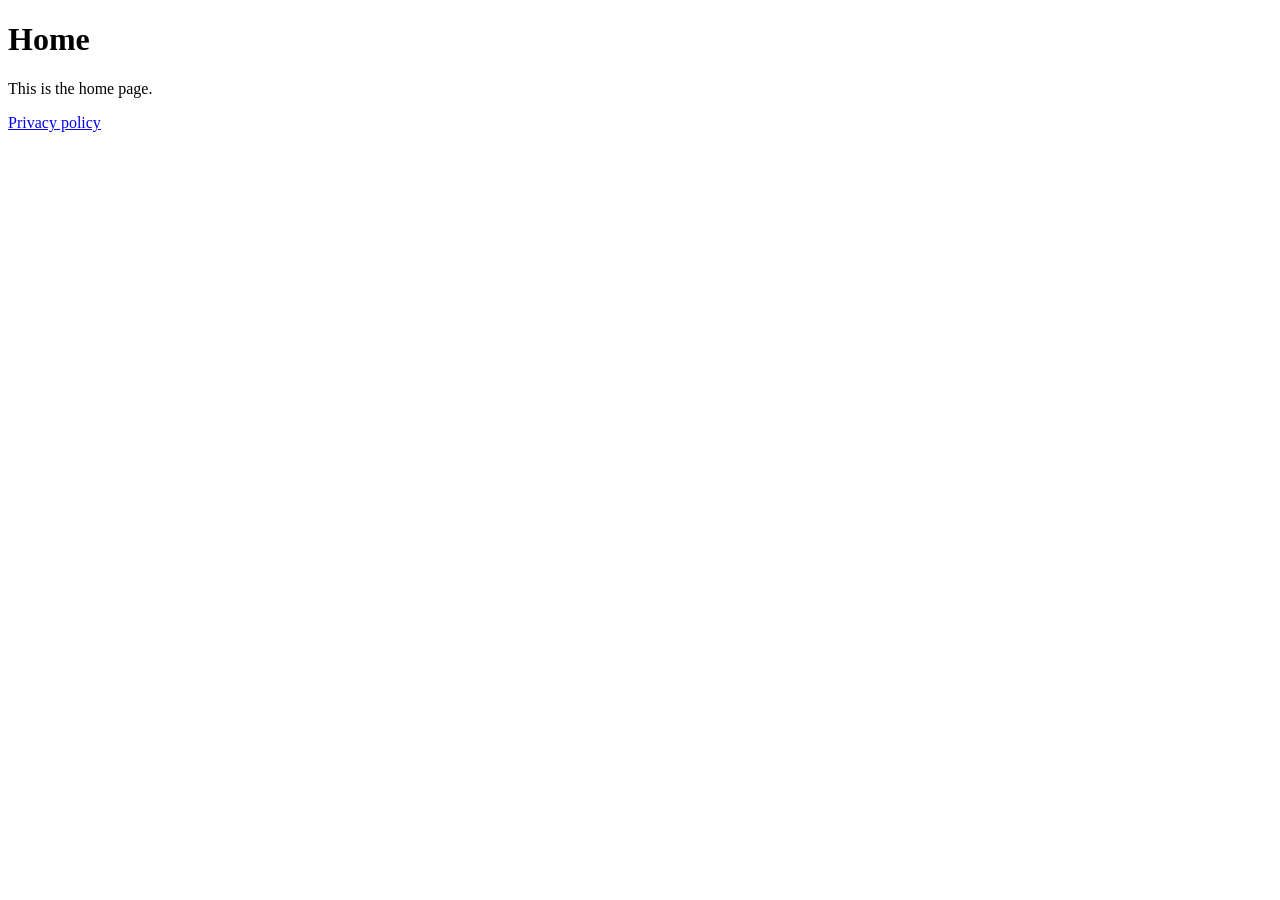
<file: index.html>
<!doctype html>
<html lang="en"><head><meta charset="utf-8"><title>Home</title></head>
<body>
<h1>Home</h1>
<p>This is the home page.</p>
<p><a href="privacy.html">Privacy policy</a></p>
</body></html>
</file>
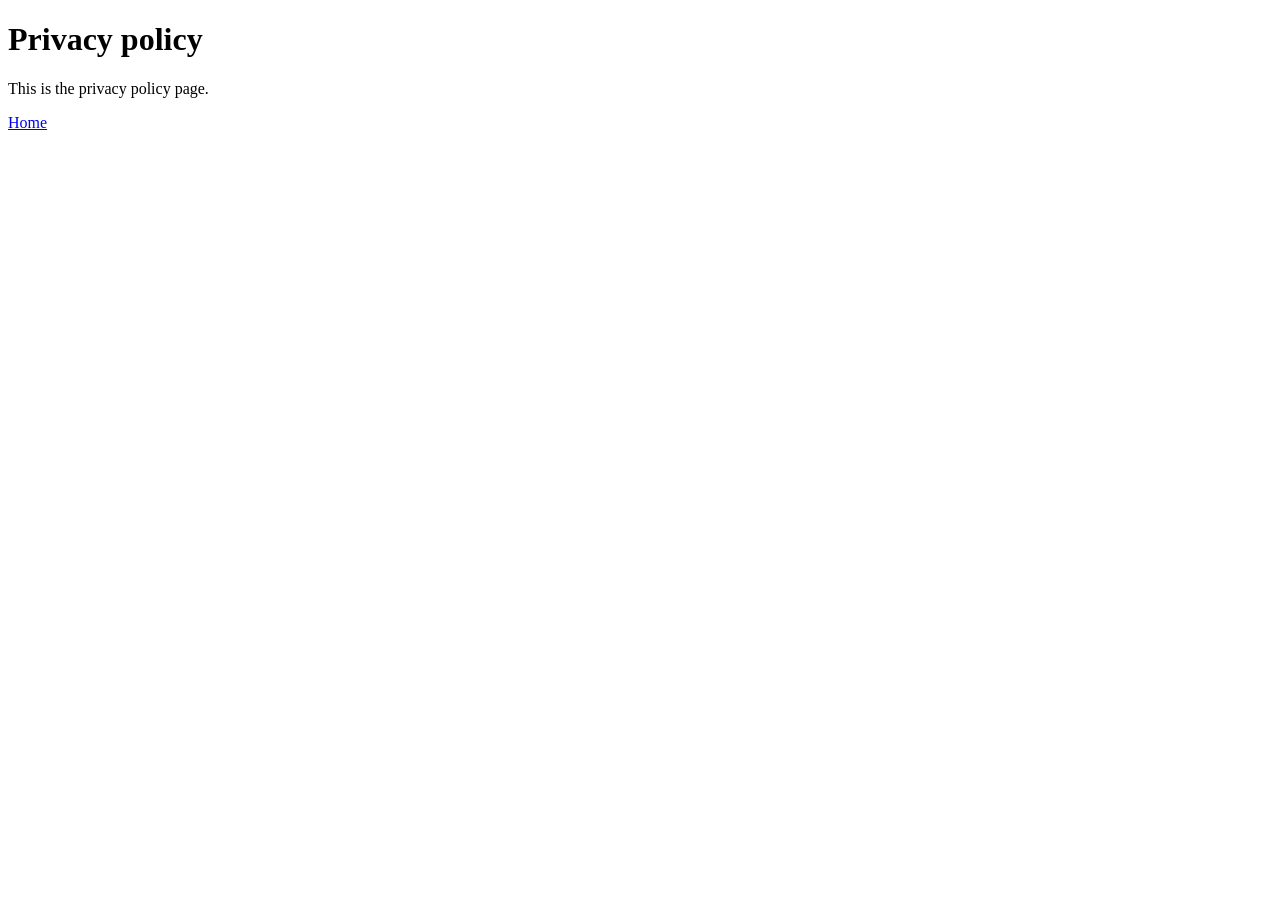
<file: privacy.html>
<!doctype html>
<html lang="en"><head><meta charset="utf-8"><title>Privacy policy</title></head>
<body>
<h1>Privacy policy</h1>
<p>This is the privacy policy page.</p>
<p><a href="./">Home</a></p>
</body></html>
</file>
